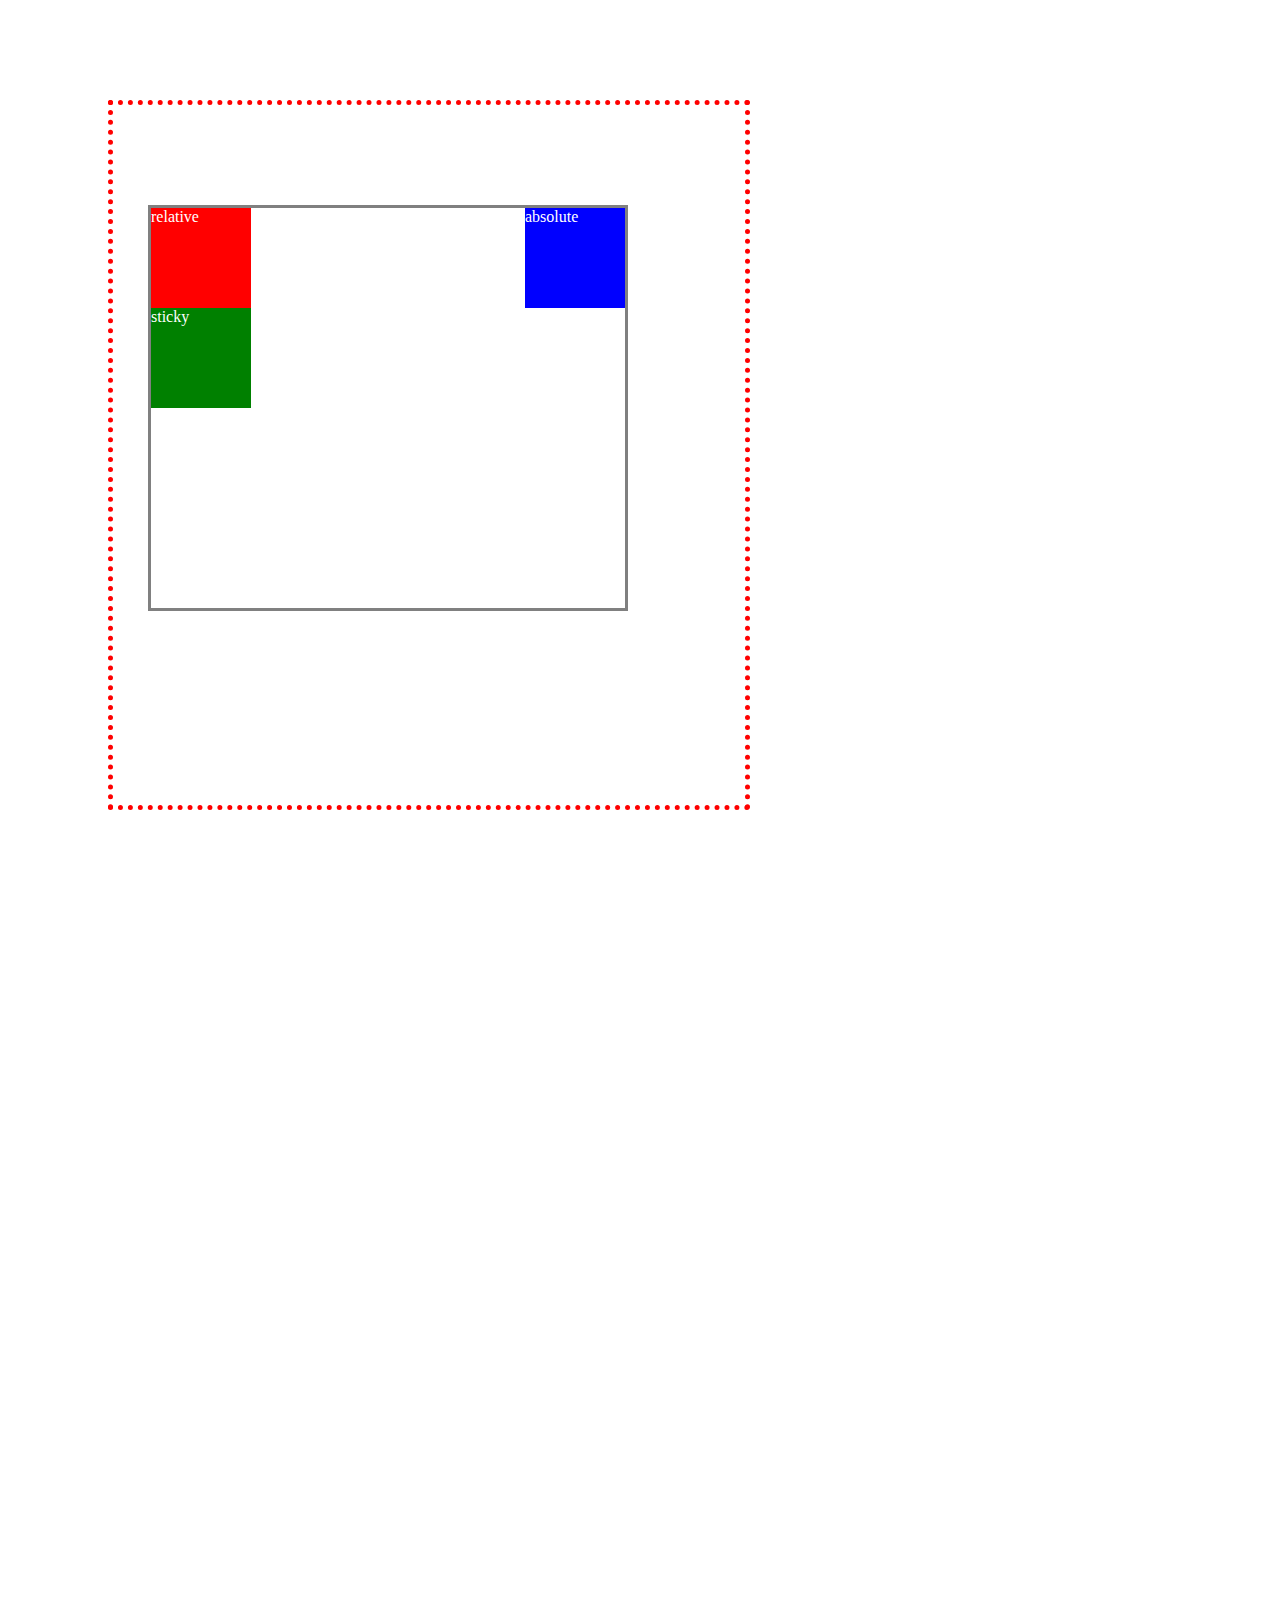
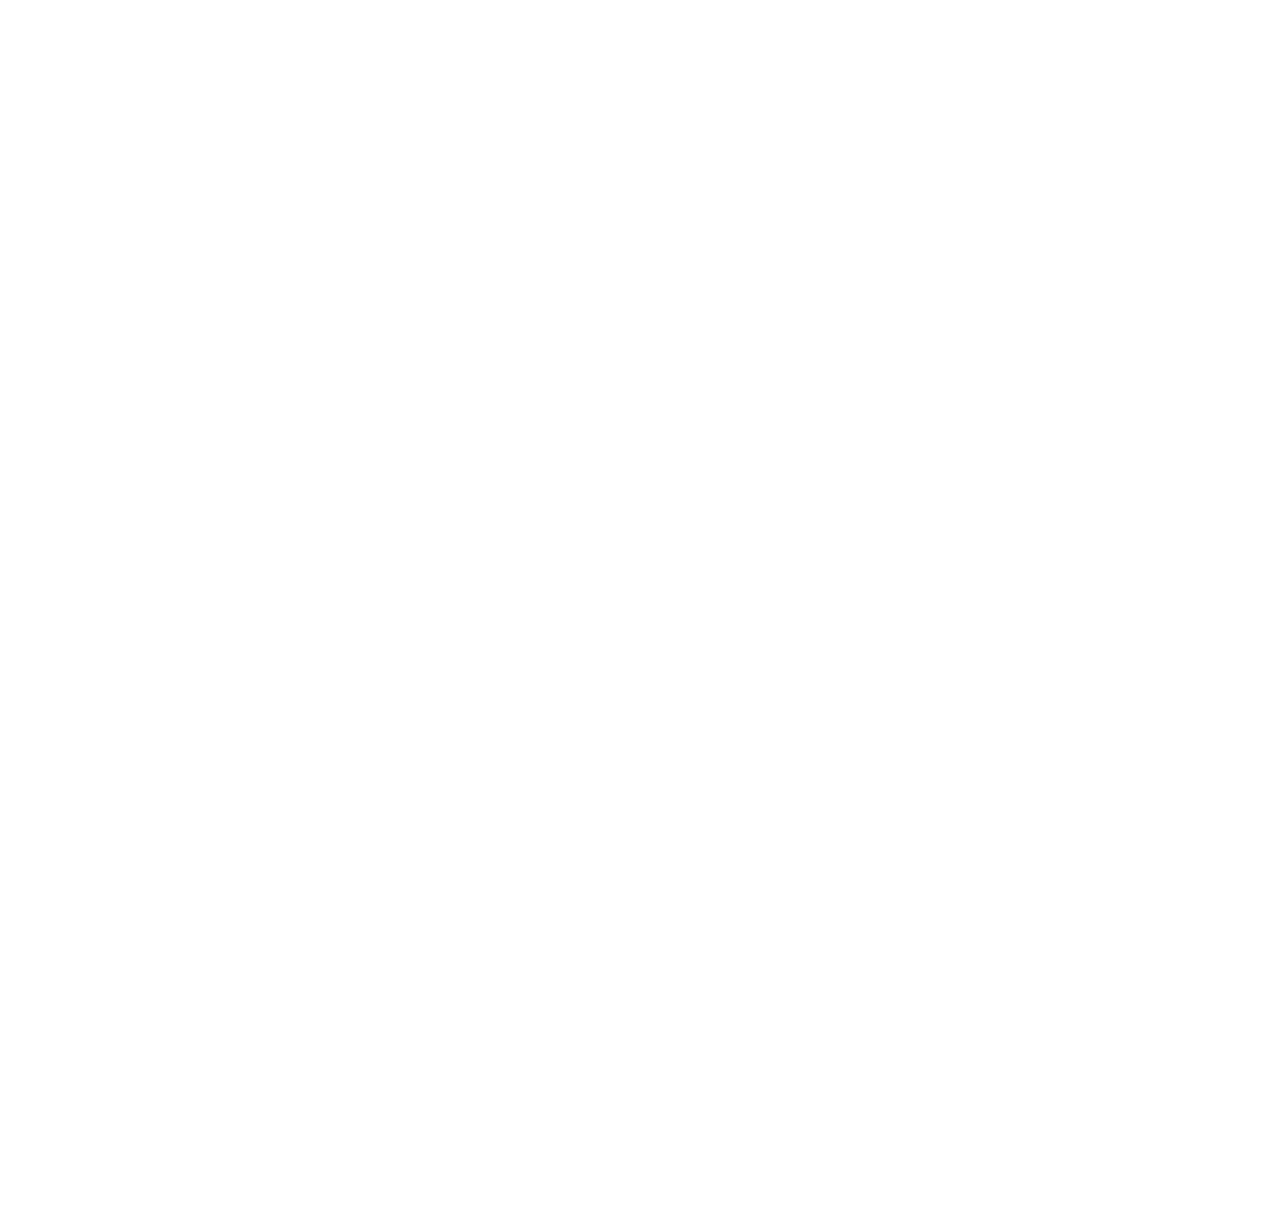
<file: images/position.html>
<!DOCTYPE html>
<html lang="en">
<head>
    <meta charset="UTF-8">
    <meta name="viewport" content="width=device-width, initial-scale=1.0">
    <title>Document</title>
</head>
<body>
    <div class="container">
        <div class="child"> 
            <div class="box" id="red">relative</div>
            <div class="box" id="blue">absolute</div>
            <div class="box" id="yellow">fixed</div>
            <div class="box" id="green">sticky</div>
        </div>
    </div>

    <style>
        body{
            height: 300vh;
        }
        .container{
            height: 700px; ;
            width: 50%;
            /* display: grid;
            place-content: center; */
            border: 5px dotted red;
            margin: 100px 100px;
            position: relative;
        }
        .child{
            height: 400px;
            width: 75%;
            border:3px solid gray;
            margin:100px 35px ;
            position: relative;
        }
        .box{
            height: 100px;
            width: 100px;
            color: #fff;
        }
        #red{
            background-color:red ;
        }
        #blue{
            background-color: blue;
            position: absolute;
            top: 0;
            right: 0;

        }
        #yellow{
            background-color:yellow ;
            color: #000;
            position: fixed;
            z-index: -20;
        }
        #green{
            background-color: green;
            position: sticky ;
            top:200px ;
        }

    </style>
</body>
</html>
</file>
